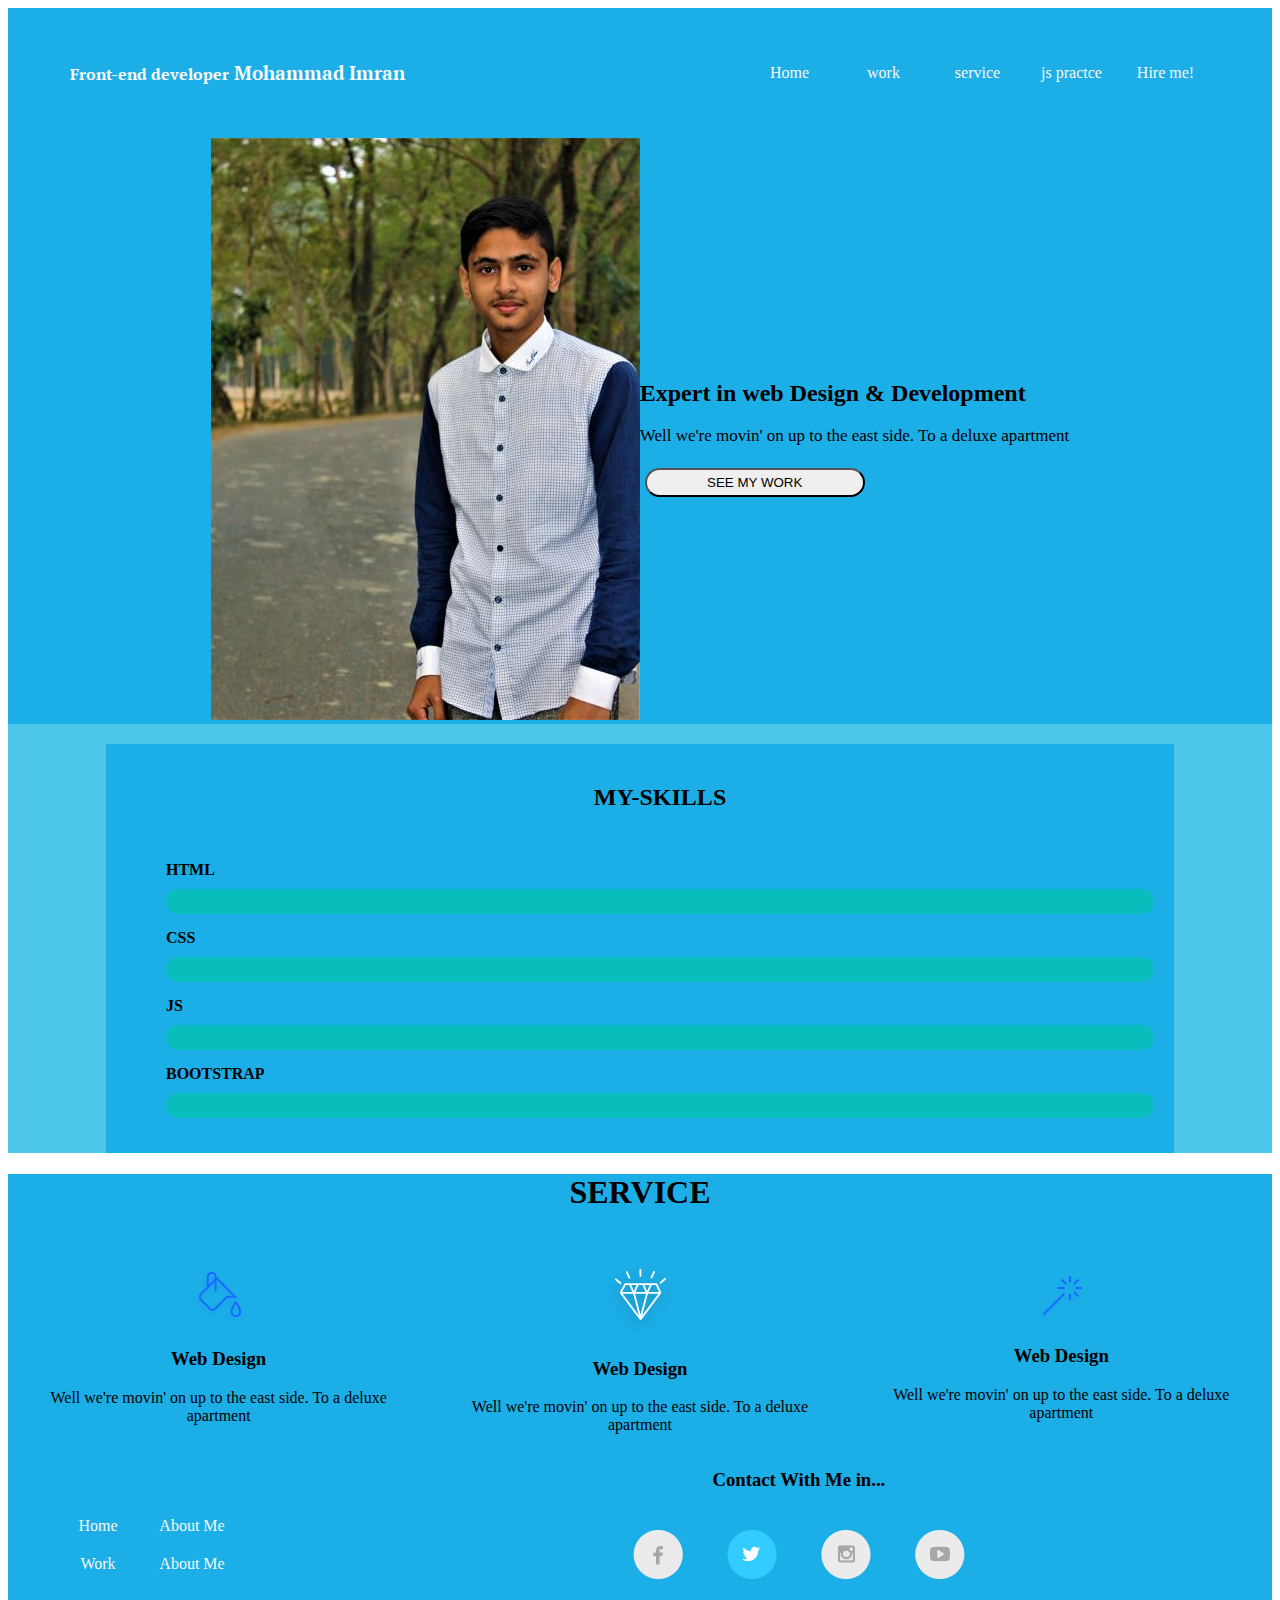
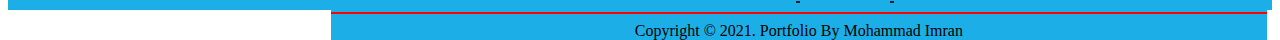
<file: index.html>
<!DOCTYPE html>
<html lang="en">

<head>
    <meta charset="UTF-8">
    <meta http-equiv="X-UA-Compatible" content="IE=edge">
    <meta name="viewport" content="width=device-width, initial-scale=1.0">
    <link href="https://cdn.jsdelivr.net/npm/bootstrap@5.0.2/dist/css/bootstrap.min.css" rel="stylesheet"
        integrity="sha384-EVSTQN3/azprG1Anm3QDgpJLIm9Nao0Yz1ztcQTwFspd3yD65VohhpuuCOmLASjC" crossorigin="anonymous">
    <link rel="stylesheet" href="index.css">
    <link rel="preconnect" href="https://fonts.googleapis.com">
    <link rel="preconnect" href="https://fonts.gstatic.com" crossorigin>
    <link href="https://fonts.googleapis.com/css2?family=PT+Serif:wght@700&display=swap" rel="stylesheet">
    <link rel="preconnect" href="https://fonts.googleapis.com">
    <link rel="preconnect" href="https://fonts.gstatic.com" crossorigin>
    <link href="https://fonts.googleapis.com/css2?family=Raleway:wght@500&display=swap" rel="stylesheet">

    <title>Document</title>
</head>
<body>


<div class="main-contain">
    <nav class="navbar">
        <h3 href="#" class="logo"><a href="#"><span class="span-1 d-block"> Front-end developer</span> Mohammad Imran</a></h3>
        <div class="mainnav">

            <ul>
                <li class="col"><a href="#">Home</a></li>
                <li class="col"><a href="#">work</a></li>
                <li class="col"> <a href="li.html" >service</a> </li>
                <li class="col"><a href="pblm-solve.html">js practce</a></li>
                <li class="col"><a href="#">Hire me!</a></li>
            </ul>
        </div>

    </nav>

    <div class="container">
        <div class="row">
            <div class="col-lg-6"><img src="imran1.jpg" class="d-block " alt="not supported"></div>
            <div class="col-lg-6">

                <h2 class="f-h-2">Expert in web Design & Development</h2>
                <span class="span-for-p">
                    <p>Well we're movin' on up to the east side. To a deluxe apartment</p>
                </span>
                <button type="button" class="btn btn-info text-white">SEE MY WORK</button>




            </div>
        </div>
</div>

        <section class="my-skills">

            <div class="skill-container">
                <ul>
                    <h2 class="f-h2">my-skills</h2>
                    <li class="html">HTML</li>
                    <li class="css">CSS</li>
                    <li class="js">JS</li>
                    <li class="bs">Bootstrap</li>
                </ul>
            </div>

        </section>

</div>
        <section class="contain">
            <h1>SERVICE</h1>
            <div class="container">
                <div class="row">
                    <div class="col-md-3 col-sm-12 ">
                        <img src="icon1.png" alt="image not supported">
                        <h3>Web Design</h3>
                        <p>Well we're movin' on up to the east side. To a deluxe apartment</p>
                    </div>
                   
                    <div class="col-md-3 col-sm-12 ">
                        <img src="icon-3.png" alt="image not supported">
                        <h3>Web Design</h3>
                        <p>Well we're movin' on up to the east side. To a deluxe apartment</p>
                    </div>
                   
                    <div class="col-md-3 col-sm-12 ">
                        <img src="icon2.png" alt="image not supported">
                        <h3>Web Design</h3>
                        <p>Well we're movin' on up to the east side. To a deluxe apartment</p>
                    </div>
                   

                </div>



            </div>
        </section>


        <!--<section class="client-review">
<div class="container"><h2>No reviwes Yet</h2></div>-->
        <footer class="footer ">
            <nav class="navbar">
                <ul>
                    <li><a href="#">Home</a></li>
                    <li><a href="#">About Me</a></li>
                    <li><a href="#">Work</a></li>
                    <li><a href="#">About Me</a></li>

                </ul>

                <div class="contact w-100">
                    <h3>Contact With Me in...</h3>
                    <abbr title="Facebook"><a href="https://www.facebook.com/profile.php?id=100023751556544"><img
                                src="fb.png" class="cls-f-img" alt="not supported"></a></abbr>
                    <abbr title="twiter">
                        <a href="#"><img src="tweter.png" class="cls-f-img" alt="no supported"></a>
                    </abbr>
                    <abbr title="instagram">
                        <a href="#"><img src="insta.png" class="cls-f-img" alt="no supported"></a>
                    </abbr>
                    <abbr title="Youtube">
                        <a href="#"><img src="yt.png" class="cls-f-img" alt="no supported"></a>
                    </abbr>

                    <hr color="red">

                    <div class="copyright">Copyright &copy; 2021. Portfolio By Mohammad Imran</div>
                </div>
            </nav>

        </footer>
        


        <script src="https://cdn.jsdelivr.net/npm/bootstrap@5.0.2/dist/js/bootstrap.bundle.min.js"
            integrity="sha384-MrcW6ZMFYlzcLA8Nl+NtUVF0sA7MsXsP1UyJoMp4YLEuNSfAP+JcXn/tWtIaxVXM" crossorigin="anonymous">
            </script>
            <script>
              
            </script>

        </body>

</html>
</file>
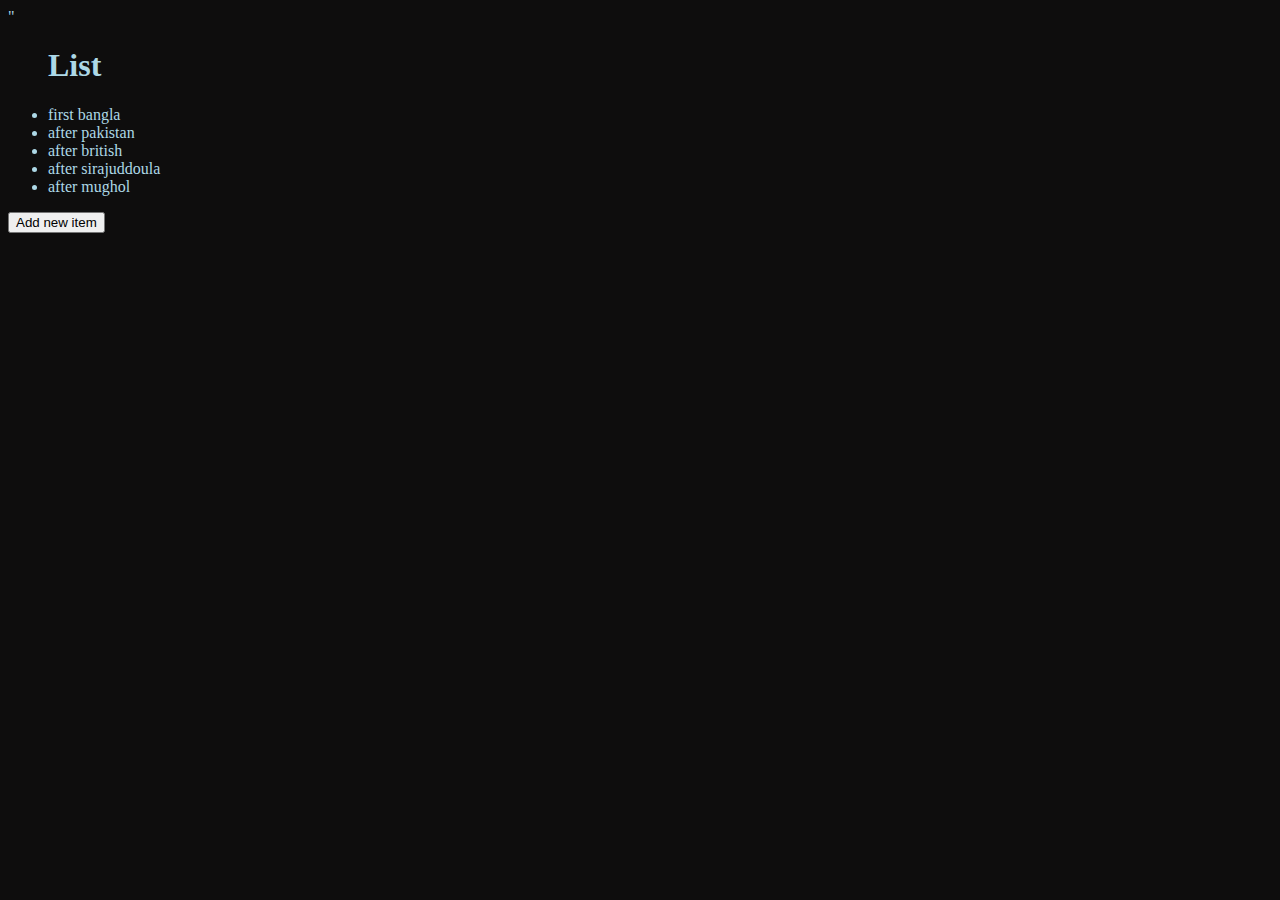
<file: ii.html>
<!DOCTYPE html">"
<html lang="en">

<head>
    <meta charset="UTF-8" />
    <meta http-equiv="X-UA-Compatible" content="IE=edge" />
    <meta name="viewport" content="width=device-width, initial-scale=1.0" />
    <title>javascript practice</title>
    <style>
        html {
            background: rgb(14, 13, 13);
            color: lightblue;
        }
    </style>
</head>

<body>
    <div id="container">
        <ul id="list">
            <h1>List</h1>
            <li class="item">first bangla</li>
            <li class="item">after pakistan</li>
            <li class="item">after british</li>
            <li class="item">after sirajuddoula</li>
            <li class="item">after mughol</li>

        </ul>
        <button id="bangla">Add new item</button>
    </div>
    <script>
        // var items = document.getElementsByClassName('item')
        // for (let i = 0; i < items.length; i++) {
        //     const item = items[i];
        //     item.addEventListener('click', function (event) {
        //         event.target.parentNode.removeChild(event.target)
        //     })
        // }

        document.getElementById('bangla').addEventListener('click',(event)=>{
            itemsparent = document.getElementById('list')
            newitem = document.createElement('li')
            newitem.innerText = 'brand new item'
            itemsparent.appendChild(newitem)
        })
        document.getElementById('list').addEventListener('click' , (event)=>{
            console.log(this,event.target)
        })
    </script>
</body>

</html>
</file>
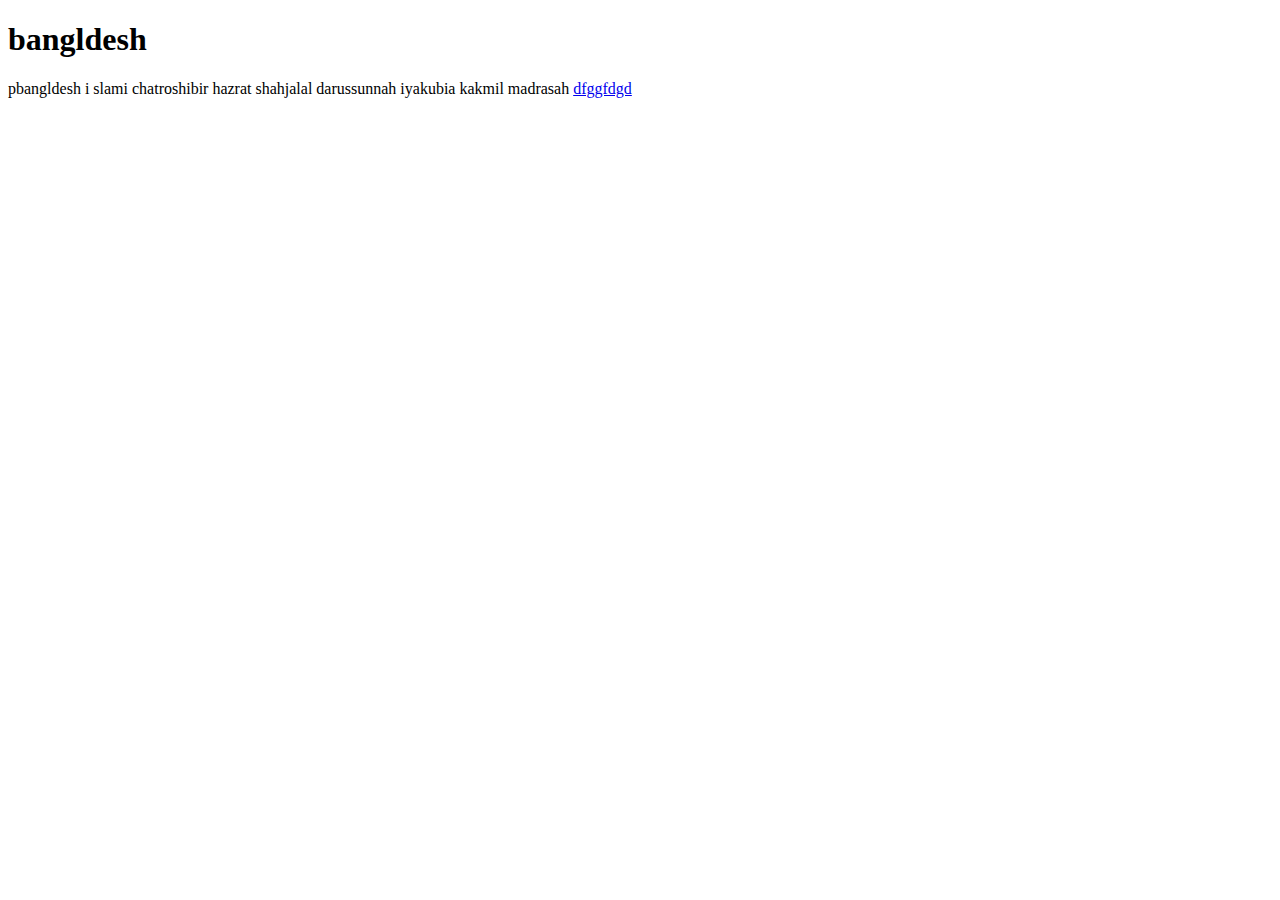
<file: li.html>
<!DOCTYPE html>
<html lang="en">
<head>
    <meta charset="UTF-8">
    <meta http-equiv="X-UA-Compatible" content="IE=edge">
    <meta name="viewport" content="width=device-width, initial-scale=1.0">
    <title>Document</title>
</head>
<body>
    <h1>bangldesh</h1>
    pbangldesh i slami chatroshibir hazrat shahjalal darussunnah iyakubia kakmil madrasah
    <a href="pblm-solve.html">dfggfdgd</a>
</body>
</html>
</file>
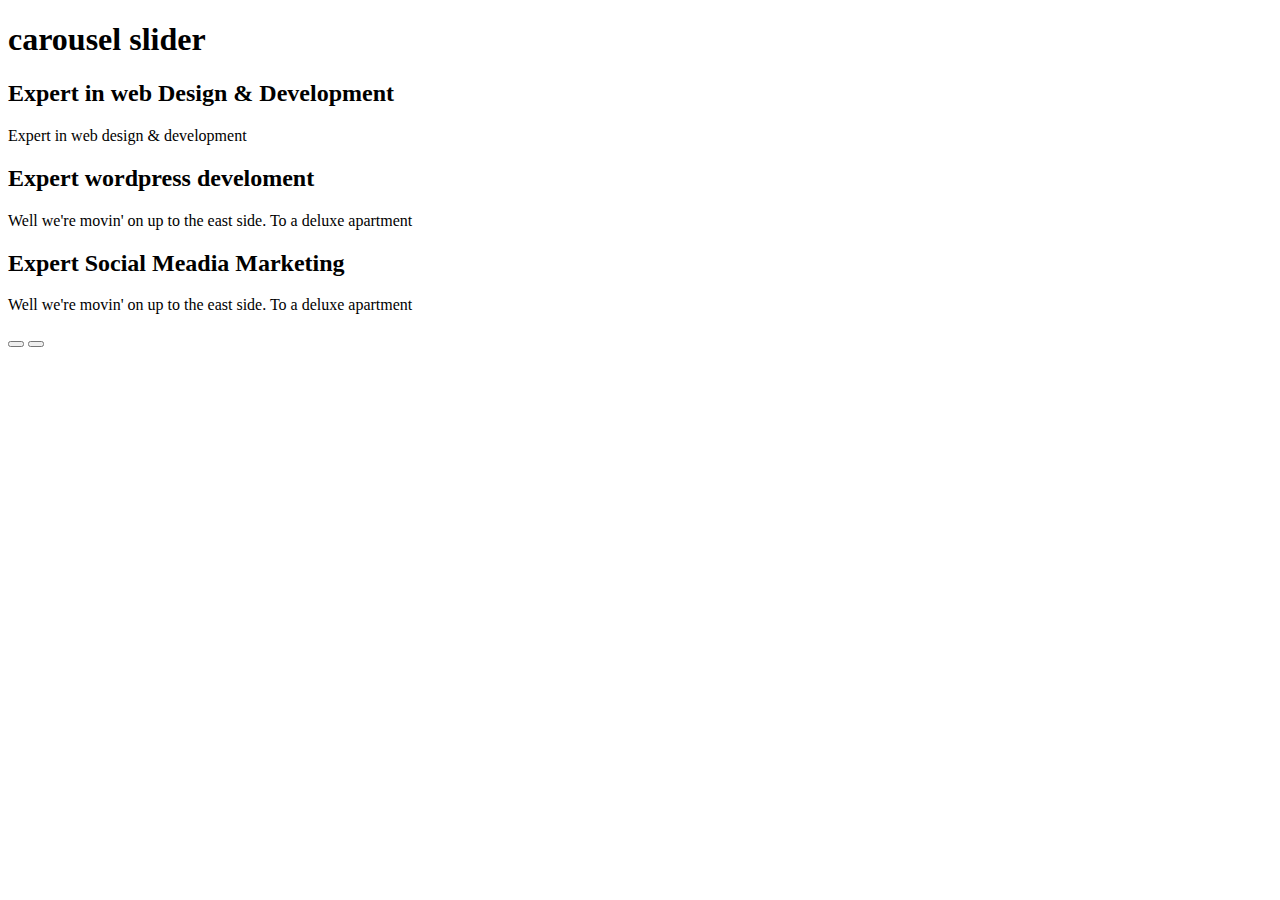
<file: skills.html>
<!DOCTYPE html>
<html lang="en">
  <head>
    <meta charset="UTF-8" />
    <meta http-equiv="X-UA-Compatible" content="IE=edge" />
    <meta name="viewport" content="width=device-width, initial-scale=1.0" />
    <title>Document</title>
   <!-- CSS only -->
<link href="https://cdn.jsdelivr.net/npm/bootstrap@5.0.2/dist/css/bootstrap.min.css" rel="stylesheet" integrity="sha384-EVSTQN3/azprG1Anm3QDgpJLIm9Nao0Yz1ztcQTwFspd3yD65VohhpuuCOmLASjC" crossorigin="anonymous">

<style>


</style>

  </head>
  <body>
    <h1 class="text-center">carousel slider</h1>
    <div class="container">
     <div id="slider" class="carousel slide" data-bs-ride="carousel" >

      <div class="carousel-inner">
        <div class="carousel-item active">
          <h2 class="f-h-2">Expert in web Design & Development</h2>
                <span class="span-for-p">
                    <p>Expert in web design & development </p>
                </span>
         
        </div>
        <div class="carousel-item ">
                <h2 class="f-h-2">Expert wordpress develoment</h2>
                <span class="span-for-p">
                    <p>Well we're movin' on up to the east side. To a deluxe apartment</p>
                </span>
        </div>
        <div class="carousel-item ">
                <h2 class="f-h-2">Expert Social Meadia Marketing</h2>
                <span class="span-for-p">
                    <p>Well we're movin' on up to the east side. To a deluxe apartment</p>
                </span>
        </div>
        <div class="carousel-item ">
         
        </div>
      </div>
      <button class="carousel-control-prev" type="button" data-bs-target="#slider" data-bs-slide="prev">
        <span class="carousel-control-prev-icon"></span>
      </button>
      <button class="carousel-control-next" type="button" data-bs-target="#slider" data-bs-slide="next">
        <span class="carousel-control-next-icon"></span>
      </button>
     </div>

    </div>

    <script src="https://cdn.jsdelivr.net/npm/bootstrap@5.0.2/dist/js/bootstrap.bundle.min.js" integrity="sha384-MrcW6ZMFYlzcLA8Nl+NtUVF0sA7MsXsP1UyJoMp4YLEuNSfAP+JcXn/tWtIaxVXM" crossorigin="anonymous"></script>
    <script src="https://cdn.jsdelivr.net/npm/@popperjs/core@2.9.2/dist/umd/popper.min.js" integrity="sha384-IQsoLXl5PILFhosVNubq5LC7Qb9DXgDA9i+tQ8Zj3iwWAwPtgFTxbJ8NT4GN1R8p" crossorigin="anonymous"></script>
    <script src="https://cdn.jsdelivr.net/npm/bootstrap@5.0.2/dist/js/bootstrap.min.js" integrity="sha384-cVKIPhGWiC2Al4u+LWgxfKTRIcfu0JTxR+EQDz/bgldoEyl4H0zUF0QKbrJ0EcQF" crossorigin="anonymous"></script>
    
  </body>
</html>
</file>
<file: index.css>
* {
    box-sizing: border-box;
}

.navbar {
    width: 100%;
    height: 130px;
    max-height: auto;
    margin: auto;
    padding: 5px;
    display: flex;
    align-items: center;
    justify-content: center;
    background: rgb(28, 174, 231);
}

.navbar ul li a {
    text-decoration: none;
    color: #f9f8f6;
    background: transparent;
    font-family: Myriad Pro;

}

.navbar ul li {
    list-style: none;
    display: inline-block;
    width: 90px;
    margin: 5px auto;
    padding: 5px;
    border: 0px solid transparent;
    text-align: center;
    transition: .1s;
}

.navbar ul li:hover {
    background: rgb(12, 142, 194);
    border-radius: 35px;

}

.navbar ul li:hover a {
    color: rgb(224, 255, 255);
    font-family: Myriad Pro;
}

.main-contain {
    background:  rgb(34, 167, 219);
}

.mainnav {
    margin: 0px 0px 0px 300px;
    padding: 0;

}




.logo {
    font-family: 'PT Serif', serif;

}

.span-1 {
    font-size: 16px;
}

.main-contain .navbar h3 a {
    font-weight: bolder;
    color: #fafafa;
    text-decoration: none;
}

.span-for-p {
    font-family: Myriad Pro;
    font-size: 17px;
}

.container .btn {
    width: 220px;
    margin: 5px;
    padding: 5px;
    border-radius: 25px;
}

.row {
    display: flex;
    align-items: center;
    justify-content: center;
}

section h1 {
    text-align: center;
}

.col-md-3 {
    background:  rgb(28, 174, 231);
    margin: 20px;
    padding: 10px;
    text-align: center
}

.col-md-3:hover {
    background: rgb(37, 141, 238);
}

.footer {
    background: rgb(49, 103, 173);

}

.footer .navbar ul li {
    list-style: none;
    display: inline-block;
    width: 90px;
    margin: 5px auto;
    padding: 5px;
    text-align: center;
    border: none;

}

.footer .navbar ul li:hover {
    background: rgb(36, 35, 35);

}

.footer .navbar ul li:hover a {
    color: yellow;
}

.footer .navbar ul li a {
    color: #f9f8f6;
}

.contact {
    text-align: center;
    background: rgb(28, 174, 231);
    width: 100%;
}

.cls-f-img {
    margin: 10px;
    padding: 10px;
}

.container {
    background:  rgb(28, 174, 231);
}

.contain {
    background:  rgb(28, 174, 231);
}

.skill-container {
    background:   rgb(28, 174, 231);
    width: 84.5%;
    margin: 20px 0px 0px 0px;
    padding: 20px;
}

.skill-container li {
    margin: 50px 0;
    list-style: none;
    font-weight: bolder;
    position: relative;
    text-transform: uppercase;
}

.f-h2 {
    text-align: center;
    text-transform: uppercase;
}

.skill-container li::before {
    width: 100%;
    content: "";
    position: absolute;
    top: calc(100% + 10px);
    left: 0;
    border-radius: 1000px;
    background: rgb(10, 189, 189);
    height: 25px;
}

.skill-container li::after {
    width: 0;
    content: "";
    position: absolute;
    top: calc(100% + 10px);
    left: 0;
    border-radius: 1000px;
    background: rgb(14, 126, 141);
    height: 25px;
    animation-timing-function: linear;
    animation-duration: 3s;
    animation-delay: 1s;
    animation-fill-mode: forwards;
    animation-direction: forward;
}

.skill-container li.html::after {
    animation-name: html;


}

@keyframes html {
    to {
        width: 95%;
        background: rgb(33, 217, 241);
    }

}

.skill-container li.css::after {
    animation-name: css;

}

@keyframes css {
    to {
        width: 90%;
        background: rgb(33, 217, 241);
    }

}

.skill-container li.js::after {
    animation-name: js;


}

@keyframes js {
    to {
        width: 75%;
        background: rgb(33, 217, 241);
    }

}

.skill-container li.bs::after {
    animation-name: bs;


}

@keyframes bs {
    to {
        width: 80%;
        background: rgb(33, 217, 241);
    }

}

.my-skills {
    background: rgb(78, 199, 236);
    display: flex;
    align-items: center;
    justify-content: center;
}
</file>
